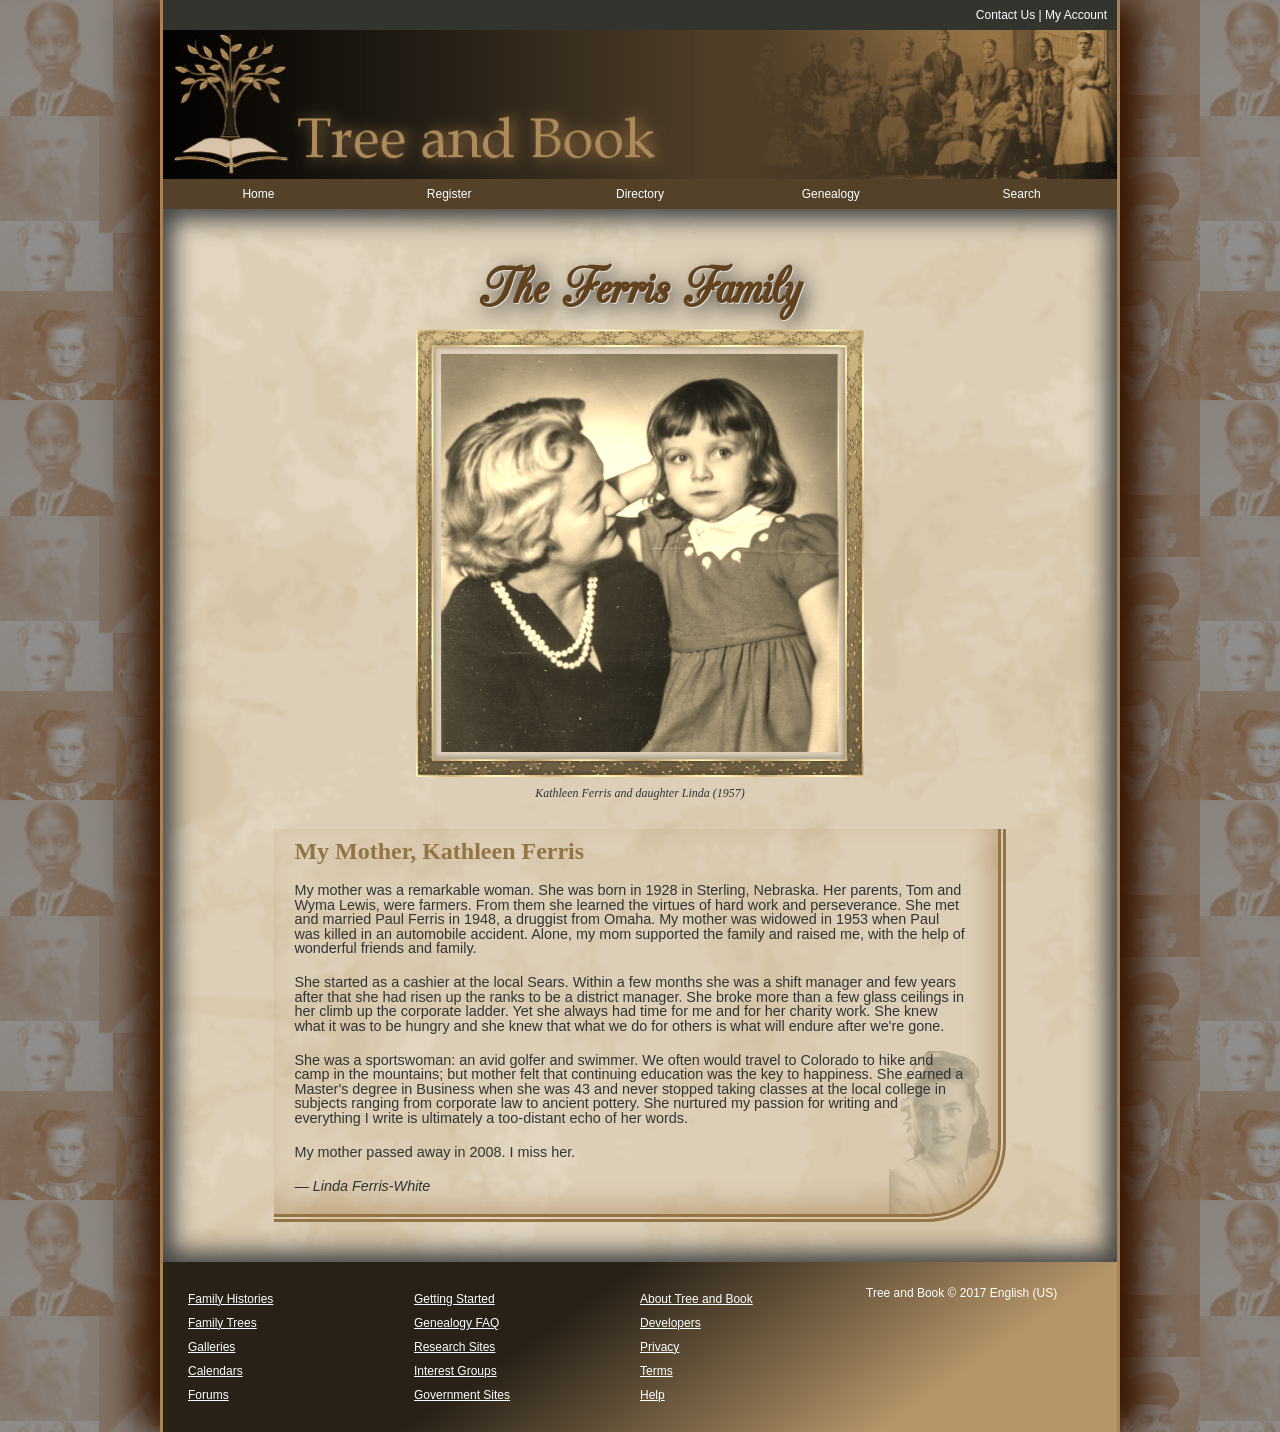
<file: index.html>
<!DOCTYPE html>
<html>
<head>
   <!--
    New Perspectives on HTML5 and CSS3, 7th Edition
    Tutorial 4
    Review Assignment
    
    Home Page of the Ferris Family Page at Tree and Book
    Author: Gordon Barks
    Date:   9/24/26

    Filename: tb_ferris.html
   -->
   
   <meta charset="utf-8" />
   <title>Tree and Book: The Ferris Family</title>
   <link href="./css/tb_base.css" rel="stylesheet" />
   <link href="./css/tb_styles3.css" rel="stylesheet" />
   <link href="./css/tb_visual3.css" rel="stylesheet" />
</head>

<body>
   <header>
      <nav id="topLinks"> <a href="#">Contact Us</a> | <a href="#">My Account</a> </nav>
      <img src="./png/tb_logo2.png" alt="Tree and Book" />
      <nav class="horizontal" id="mainLinks">
         <ul>
            <li><a href="#">Home</a></li>
            <li><a href="#">Register</a></li>
            <li><a href="#">Directory</a></li>
            <li><a href="#">Genealogy</a></li>
            <li><a href="#">Search</a></li>
         </ul>
      </nav>
   </header>
   <main>
      <header>
         <h1>The Ferris Family</h1>
         <figure>
            <img src="./png/tb_ferris.png" alt="Ferris Famiy" usemap="#portrait_map" />
            <figcaption>Kathleen Ferris and daughter Linda (1957)</figcaption>
         </figure>
          <map name="portrait_map">
            <area shape="rect" coords="10, 50, 192, 223" href="./html/tb_kathleen.html" alt="Kathleen Ferris" />
            <area shape="circle" coords="264, 108, 80" href="./html/tb_linda.html" alt="Linda Ferris-White" />
            </map>
      </header>
      
      <article>
         <h1>My Mother, Kathleen Ferris</h1>
         <p>My mother was a remarkable woman. She was born in 1928 in Sterling, Nebraska. Her parents,
            Tom and Wyma Lewis, were farmers. From them she learned the virtues of hard work and
            perseverance. She met and married
            Paul Ferris in 1948, a druggist from Omaha. My mother was widowed in
            1953 when  Paul was killed in an automobile accident. Alone, my mom supported the family
            and raised me, with the help of wonderful friends and family.</p>
         <p>She started as a cashier at the local Sears. Within a few months she was 
            a shift manager and few years after that she had risen up the ranks to be a district manager.
            She broke more than a few glass ceilings in her climb up the corporate ladder. Yet she
            always had time for me and for her charity work. She knew what it was to be hungry and
            she knew that what we do for others is what will endure after we're gone.</p>
         <p>She was a sportswoman: an avid golfer and swimmer. We often would travel to
            Colorado to hike and camp in the mountains; but mother felt that continuing education was the
            key to happiness. She earned a Master's degree in Business when she was 43 and never 
            stopped taking classes at the local college in subjects ranging from
            corporate law to ancient pottery. She nurtured my passion for writing and everything 
            I write is ultimately a too-distant echo of her words.</p>
         <p>My mother passed away in 2008. I miss her.</p>
         <p><cite>&mdash; Linda Ferris-White</cite></p>
      </article>
   </main>
   <footer>
      <nav class="vertical">
         <ul>
            <li><a href="#">Family Histories</a></li>
            <li><a href="#">Family Trees</a></li>
            <li><a href="#">Galleries</a></li>
            <li><a href="#">Calendars</a></li>
            <li><a href="#">Forums</a></li>
         </ul>
      </nav>
      <nav class="vertical">
         <ul>
            <li><a href="#">Getting Started</a></li>
            <li><a href="#">Genealogy FAQ</a></li>
            <li><a href="#">Research Sites</a></li>
            <li><a href="#">Interest Groups</a></li>
            <li><a href="#">Government Sites</a></li>
         </ul>
      </nav>
      <nav class="vertical">
         <ul>
            <li><a href="#">About Tree and Book</a></li>
            <li><a href="#">Developers</a></li>
            <li><a href="#">Privacy</a></li>
            <li><a href="#">Terms</a></li>
            <li><a href="#">Help</a></li>
         </ul>
      </nav>
      <section>Tree and Book &copy; 2017 English (US)</section>
   </footer>
</body>
</html>
</file>
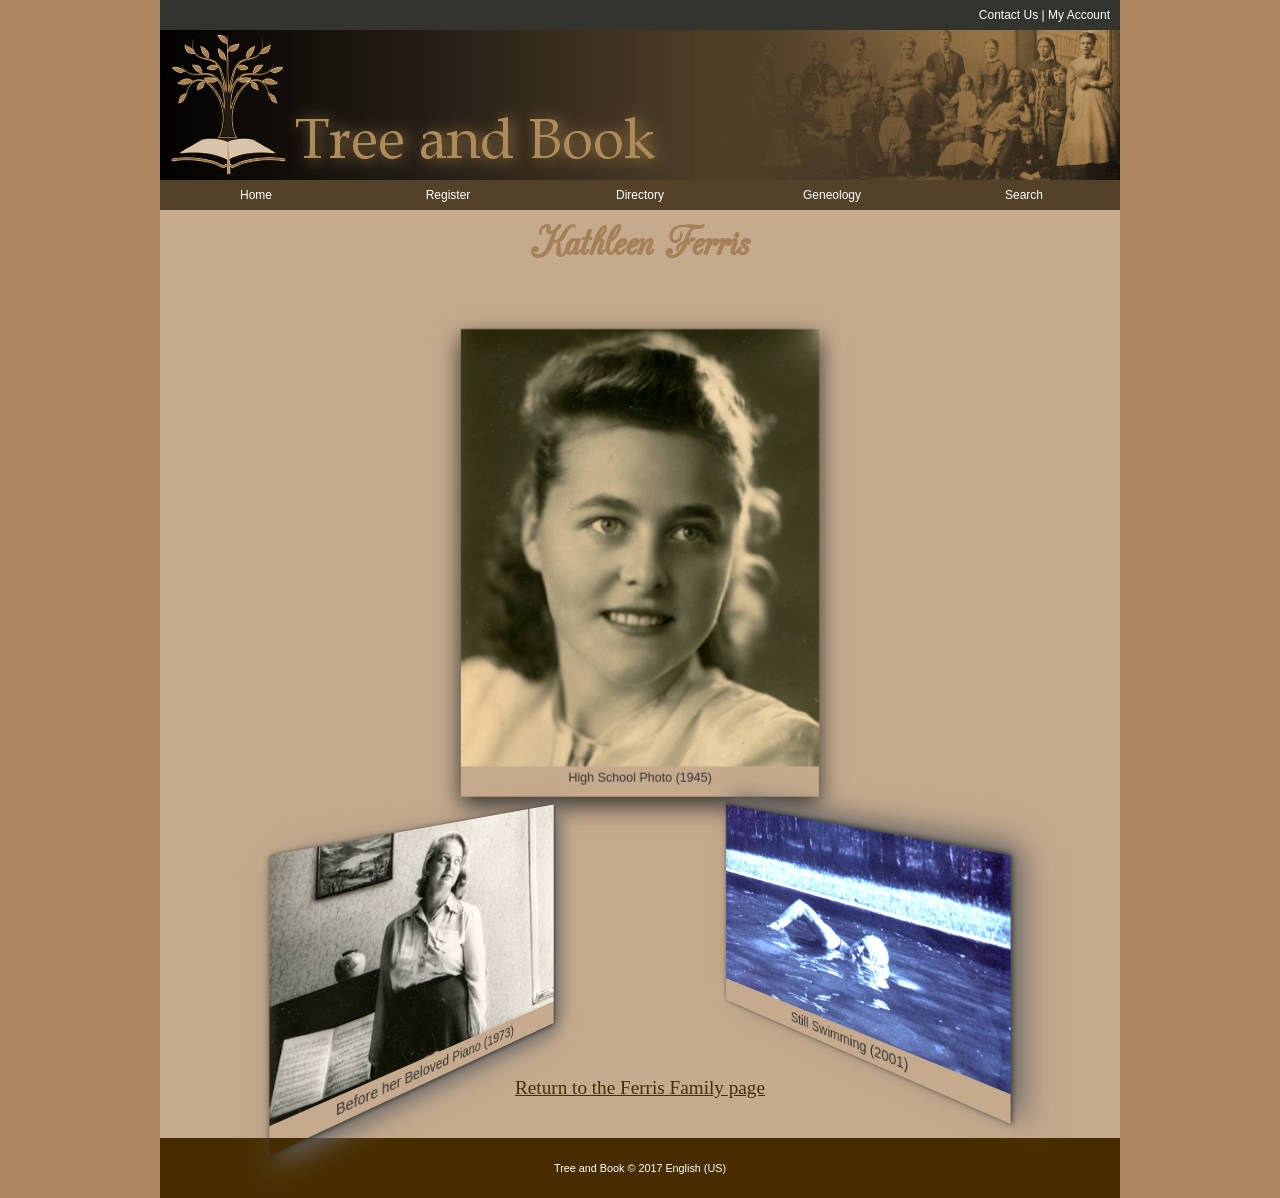
<file: html/tb_kathleen.html>
<!DOCTYPE html>
<html>
<head>
   <!--
    New Perspectives on HTML5 and CSS3, 7th Edition
    Tutorial 4
    Review Assignment
    
    Photo Page of Kathleen Ferris
    Author: Gordon Barks
    Date:   09/24/26

    Filename: tb_kathleen.html
   -->
   <meta charset="utf-8" />
   <title>Tree and Book: Kathleen Ferris</title>
      <link href="../css/tb_base.css" rel="stylesheet" />
      <link href="../css/tb_styles4.css" rel="stylesheet" />
      <link href="../css/tb_visual4.css" rel="stylesheet" />
</head>

<body>
   <header>
      <nav id="topLinks"> <a href="#">Contact Us</a> | <a href="#">My Account</a> </nav>
      <img src="../png/tb_logo2.png" alt="Tree and Book" />
      <nav class="horizontal" id="mainLinks">
         <ul>
            <li><a href="#">Home</a></li>
            <li><a href="#">Register</a></li>
            <li><a href="#">Directory</a></li>
            <li><a href="#">Geneology</a></li>
            <li><a href="#">Search</a></li>
         </ul>
      </nav>
   </header>
   <article>
      <h1>Kathleen Ferris</h1>
      <figure id="figure1"> <img src="../png/tb_kate1.png" alt="" />
         <figcaption>High School Photo (1945)</figcaption>
      </figure>
      <figure id="figure2"> <img src="../png/tb_kate2.png" alt="" id="genta2" />
         <figcaption>Before her Beloved Piano (1973)</figcaption>
      </figure>
      <figure id="figure3"> <img src="../png/tb_kate3.png" alt="" id="genta3" />
         <figcaption>Still Swimming (2001)</figcaption>
      </figure>
      <p><a href="../index.html">Return to the Ferris Family page</a></p>
   </article>
   <footer>
      Tree and Book &copy; 2017 English (US)
   </footer>
</body>
</html>
</file>
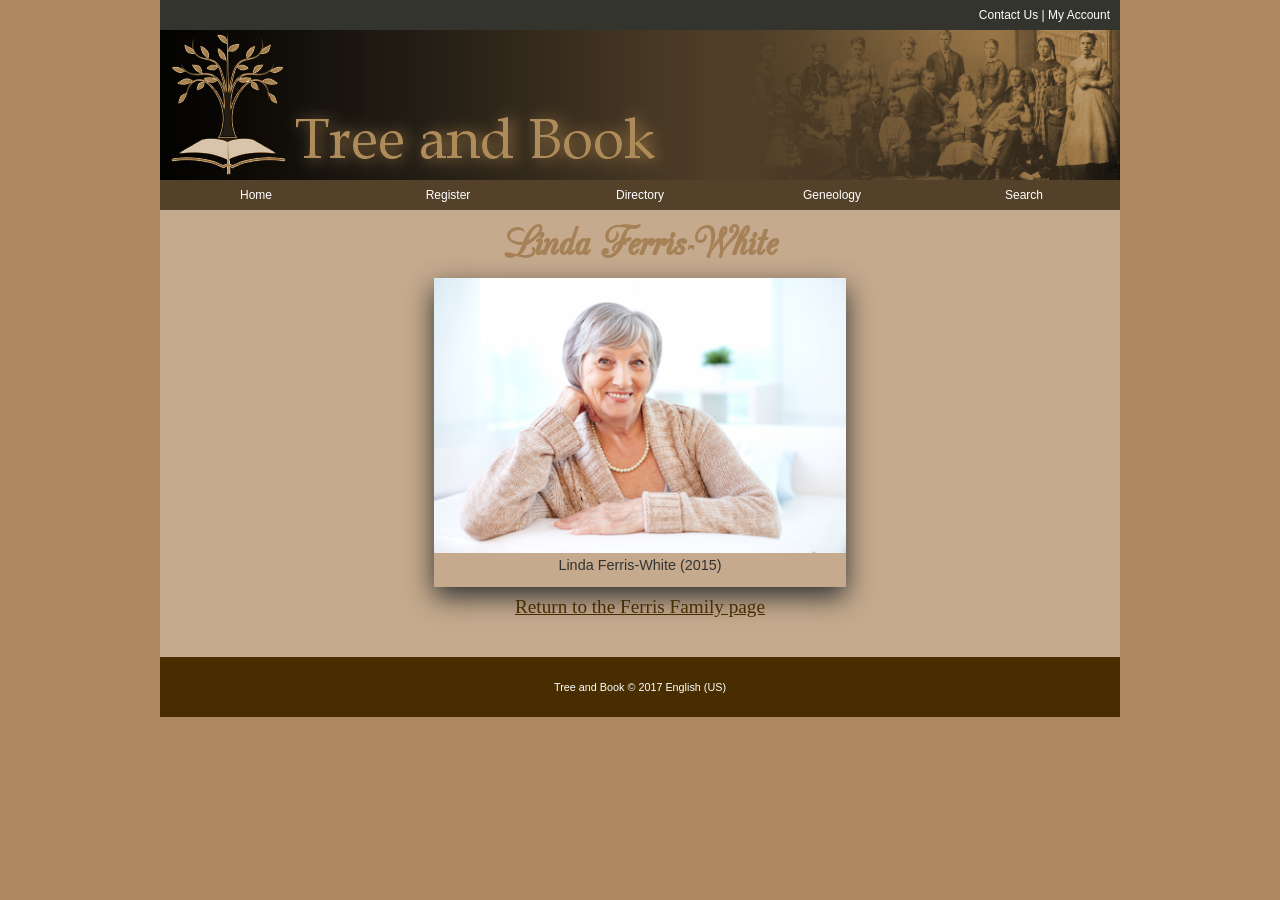
<file: html/tb_linda.html>
<!DOCTYPE html>
<html>
<head>
   <!--
    New Perspectives on HTML5 and CSS3, 7th Edition
    Tutorial 4
    Review Assignment
    
    Photo Page of Linda Ferris-White

    Filename: tb_linda.html
   -->
   <meta charset="utf-8" />
   <title>Tree and Book: Linda Ferris-White</title>
   <link href="../css/tb_base.css" rel="stylesheet" />
   <link href="../css/tb_styles4.css" rel="stylesheet" />
</head>

<body>
   <header>
      <nav id="topLinks"> <a href="#">Contact Us</a> | <a href="#">My Account</a> </nav>
      <img src="../png/tb_logo2.png" alt="Tree and Book" />
      <nav class="horizontal" id="mainLinks">
         <ul>
            <li><a href="#">Home</a></li>
            <li><a href="#">Register</a></li>
            <li><a href="#">Directory</a></li>
            <li><a href="#">Geneology</a></li>
            <li><a href="#">Search</a></li>
         </ul>
      </nav>
   </header>
   <article>
      <h1>Linda Ferris-White</h1>
      <figure id="figure1"> <img src="../png/tb_linda1.png" alt="" />
         <figcaption>Linda Ferris-White (2015)</figcaption>
      </figure>
      <p><a href="../index.html">Return to the Ferris Family page</a></p>
   </article>
   <footer>
      Tree and Book &copy; 2017 English (US)
   </footer>
</body>
</html>
</file>
<file: css/tb_base.css>
@charset "utf-8";

/*
   New Perspectives on HTML5 and CSS3, 7th Edition
   Tutorial 4
   Review Assignment
   
   Base Style Sheet for Tree and Book

   
   Filename: tb_base.css

*/

article, aside, figcaption, figure,
footer, header, main, nav, section { 
   display: block;
}

address, article, aside, blockquote, body, cite, 
div, dl, dt, dd, em, figcaption, figure, footer, 
h1, h2, h3, h4, h5, h6, header, html, img, 
li, main, nav, ol, p, section, span, ul {
   margin: 0;
   padding: 0;
   border: 0;
   font-size: 100%;
   vertical-align: baseline;
   background: transparent;
   -webkit-box-sizing: border-box;
   -moz-box-sizing: border-box;
   box-sizing: border-box;  
}

nav ul {
   list-style: none;
   list-style-image: none;
}

nav a {
   text-decoration: none;
}

body {
   line-height: 1;
}
</file>
<file: css/tb_styles3.css>
@charset "utf-8";

@font-face {
	font-family: Champagne;
	src: url(../text/cac_champagne.woff) format('woff'),
	     url(../text/cac_champagne.ttf) format('ttf');
}

/*
   New Perspectives on HTML5 and CSS3, 7th Edition
   Tutorial 4
   Review Assignment
   
   Layout and Typographical Style Sheet for Tree and Book Family Home Page
   
   Filename: tb_designs.css

*/

/* HTML Styles */

html {  
   color: rgb(51, 51, 51);
   font-size: 12px;
}


/* Page Body Styles */

body {
   background-color: rgb(211, 211, 211);
   font-family: Verdana, Geneva, Arial, sans-serif; 	
   margin-left: auto;
   margin-right: auto;
   width: 960px;
}


/* Body Header Styles */

body > header > img {
	display: block;
	width: 100%;
}

body > header > nav#topLinks {
	background-color: rgb(51, 52, 45);
	color: white;
	line-height: 1.7em;
	text-align: right;
	padding: 5px 10px 5px 0px;
}

nav#topLinks a:link, nav#topLinks a:visited {
	color: white;
}

nav#topLinks a:hover, nav#topLinks a:active {
	color: rgb(248, 237, 212);
}

nav#mainLinks ul li {
	background-color: rgb(83, 65, 41);	
	display: block;
	float: left;
	text-align: center;
	width: 20%;	
}

nav#mainLinks ul li a {
	color: white;	
	display: block;
	height: 2.5em;	
	text-align: center;
	line-height: 2.5em;	
}

nav#mainLinks a:link, nav#mainLinks a:visited {
	color: white;
}

nav#mainLinks a:hover, nav#mainLinks a:active {
	background-color: rgb(51, 51, 45);
}


/* Main Styles */
main {
   background-color: white;	
   clear: both;			   
   padding: 30px 20px 10px 20px;
  
}

main header {
	margin: 20px auto;	
	width: 70%;
}

main header h1 {
	color: rgb(97, 66, 28);	
	font-family: Champagne, cursive;
	font-size: 5em;
	text-align: center;
}



/* Article Styles */

article { 	
	margin: 10px auto 30px;
	width: 80%;	
}

article h1 {
	color: rgb(147, 116, 68);
	font-family: Baskerville, "Palatino Linotype", Palatino, 
	             "Century Schoolbook", "Times New Roman", serif;
	font-size: 2em;
	margin: 20px;
	padding-top: 10px;
}
	
article p {
	font-size: 1.2em;
	margin: 20px 30px 20px 20px;
}

/* Footer Styles */

footer {
	background-color: rgb(63, 45, 21);	
	color: white;	
	display: block;
	padding: 25px;
}

body > footer > nav.vertical, body > footer > section {
	float: left;
	width: 25%;	
}

body > footer > nav.vertical > ul {
	line-height: 2em;
}

footer nav a {
	text-decoration: underline;
}

footer a:visited, footer a:link {
	color: white;
}

footer a:hover, footer a:active {
	color: white;
}

footer::after {
   clear: both;   
   content: "";
   display: table;
}
</file>
<file: css/tb_visual3.css>
@charset "utf-8";

/*
   New Perspectives on HTML5 and CSS3, 7th Edition
   Tutorial 4
   Review Assignment
   
   Design Style Sheet for Tree and Book Family Home Page
   Author: Gordon Barks
   Date:   09/24/26
   
   Filename: tb_visual3.css

*/

/* HTML Styles */
html {
   background-image: url(../png/tb_back5.png)
}


/* Page Body Styles */
body {
   border-left: 3px solid rgb(169, 130, 88);
   border-right: 3px solid rgb(169, 130, 88);
   box-shadow: rgb(53, 21, 0) 25px 0px 35px,
   rgb(53, 21, 0) -25px 0px 35px;
}


/* Main Styles */
main {
   background: url(../png/tb_back7.png) 100% / cover no-repeat;
   box-shadow: inset rgb(71, 71, 71) -10px -10px 25px,
   inset rgb(71, 71, 71) 10px 10px 25px;
}

main header h1 {
   text-shadow: rgb(221, 221, 221) 1px 1px 0px,
   rgba(41, 41, 41, 0.9) 5px 5px 20px 
}
/* Figure Box Styles */
figure {
   width: 70%;
   margin-top: 10px;
   margin-bottom: 10px;
   margin-right: auto;
   margin-left: auto;
}

figure > img {
   border-width: 25px;
   border-style: solid;
   border-image: url(../png/tb_frame.png) 60 stretch;
   display: block;
   width: 100%;
   -webkit-filter: sepia(0.8);
   filter: sepia(0.8);
}

figcaption {
   font-family: 'Palatino Linotype', Palatino, 'Times New Roman', serif;
   font-style: italic;
   padding-top: 10px;
   padding-bottom: 10px;
   padding-left: 0px;
   padding-right: 0px;
   text-align: center;
}
/* Article Styles */
article {
   background: url(../png/tb_back6.png) bottom right / 15% no-repeat;
   border-bottom: 8px double rgb(147, 116, 68);
   border-right: 8px double rgb(147, 116, 68);
   border-radius: 0px 0px 80px 0px;

   box-shadow: inset rgba(184, 154, 112, 0.7) -10px -10px 25px;
}

/* Footer Styles */
footer {
   background: linear-gradient(325deg, rgb(180, 148, 104) 20%,
   rgb(40, 33, 23) 60%);
}
</file>
<file: css/tb_styles4.css>
@charset "utf-8";

@font-face {
   font-family: Champagne;
   src: url(../text/cac_champagne.woff) format('woff'),  url(../text/cac_champagne.ttf) format('ttf');
}

/*
   New Perspectives on HTML5 and CSS3, 7th Edition
   Tutorial 4
   Review Assignment
   
   Individuals Layout and Typographical Style Sheet at Tree and Book
   
   Filename: tb_styles4.css

*/

html {
   background-color: rgb(173, 135, 95);
   color: rgb(51, 51, 51);
   font-size: 12px;
}

/* Page Body Styles */

body {
   background-color: rgb(197, 170, 141);
   font-family: Verdana, Geneva, Arial, sans-serif;
   margin-left: auto;
   margin-right: auto;
   width: 960px;
}

/* Body Header Styles */

body > header > img {
   display: block;
   width: 100%;
}

body > header > nav#topLinks {
   background-color: rgb(51, 52, 45);
   color: white;
   line-height: 1.7em;
   text-align: right;
   padding: 5px 10px 5px 0px;
}

nav#topLinks a:link, nav#topLinks a:visited {
   color: white;
}

nav#topLinks a:hover, nav#topLinks a:active {
   color: rgb(248, 237, 212);
}

nav#mainLinks ul li {
   background-color: rgb(83, 65, 41);
   display: block;
   float: left;
   text-align: center;
   width: 20%;
}

nav#mainLinks ul li a {
   color: white;
   display: block;
   height: 2.5em;
   text-align: center;
   line-height: 2.5em;
}

nav#mainLinks a:link, nav#mainLinks a:visited {
   color: white;
}

nav#mainLinks a:hover, nav#mainLinks a:active {
   background-color: rgb(51, 51, 45);
}

/* Article  Styles */

article {
   clear: left;
   width: 90%;
   margin: 10px auto;
   padding: 10px 20px;
}

article h1 {
   font-family: Champagne, cursive;
   font-size: 4em;
   color: rgb(166, 129, 87);
   text-align: center;
}

article p {
   clear: both;
   font-family: Baskerville, "Palatino Linotype", Palatino,  "Century Schoolbook", "Times New Roman", serif;
   font-size: 1.6em;
   margin-bottom: 20px;
   text-align: center;
}

article a {
   color: rgb(72, 45, 0);
}

article:after {
   content: "";
   display: table;
   clear: both;
}

/* Footer Styles */
footer {
   background-color: rgb(72, 45, 0);
   color: white;
   font-size: 0.9em;
   text-align: center;
   padding: 25px;
}

/* Figure Box Styles */

figure img {
   display: block;
   width: 100%;
}

figure figcaption {
   font-size: 1.2em;
   margin: 5px 0px;
   text-align: center;
}

figure#figure1 {
   margin: 10px auto;
   padding-bottom: 10px;
   width: 50%;
}

figure#figure2, figure#figure3 {
   display: block;
   float: left;
   margin-left: 5%;
   margin-right: 5%;
   width: 40%;
}

figure#figure1 {
   box-shadow: rgb(51, 51, 51) 0px 10px 25px;
}

figure#figure2 {
   box-shadow: rgb(51, 51, 51) 1px 1px 5px, rgb(101, 101, 101) 10px 10px 25px;
}

figure#figure3 {
   box-shadow: rgb(51, 51, 51) 1px -1px 5px, rgb(101, 101, 101) 10px -10px 25px;
}
</file>
<file: css/tb_visual4.css>
@charset "utf-8";

/*
   New Perspectives on HTML5 and CSS3, 7th Edition
   Tutorial 4
   Review Assignment
   
   Individuals Design Style Sheet at Tree and Book
   Author: Gordon Barks
   Date:   09/24/26
   
   Filename: tb_visual4.css

*/


/* Transformation Styles */
   article {
      perspective: 800px;
   }

   figure#figure1 {
      transform: translateZ(-120px) 
   }

   figure#figure2 {
      transform: translateY(-20px); 
      transform: rotateY(50deg);
   }

   figure#figure3 {
      transform: translateY(-30px); 
      transform: rotateY(-50deg);
   }

/* Filter Styles */
   figure#figure1 img {
      -webkit-filter: saturate(1.3);
      filter: saturate(1.3);
   }

   figure#figure2 img {
      -webkit-filter: brightness(0.8), contrast(1.5);
      filter: brightness(0.8), contrast(1.5);
   }

   figure#figure3 img {
      -webkit-filter: hue-rotate(170deg) saturate(3) brightness(1.5);
      filter: hue-rotate(170deg) saturate(3) brightness(1.5);
   }
</file>
